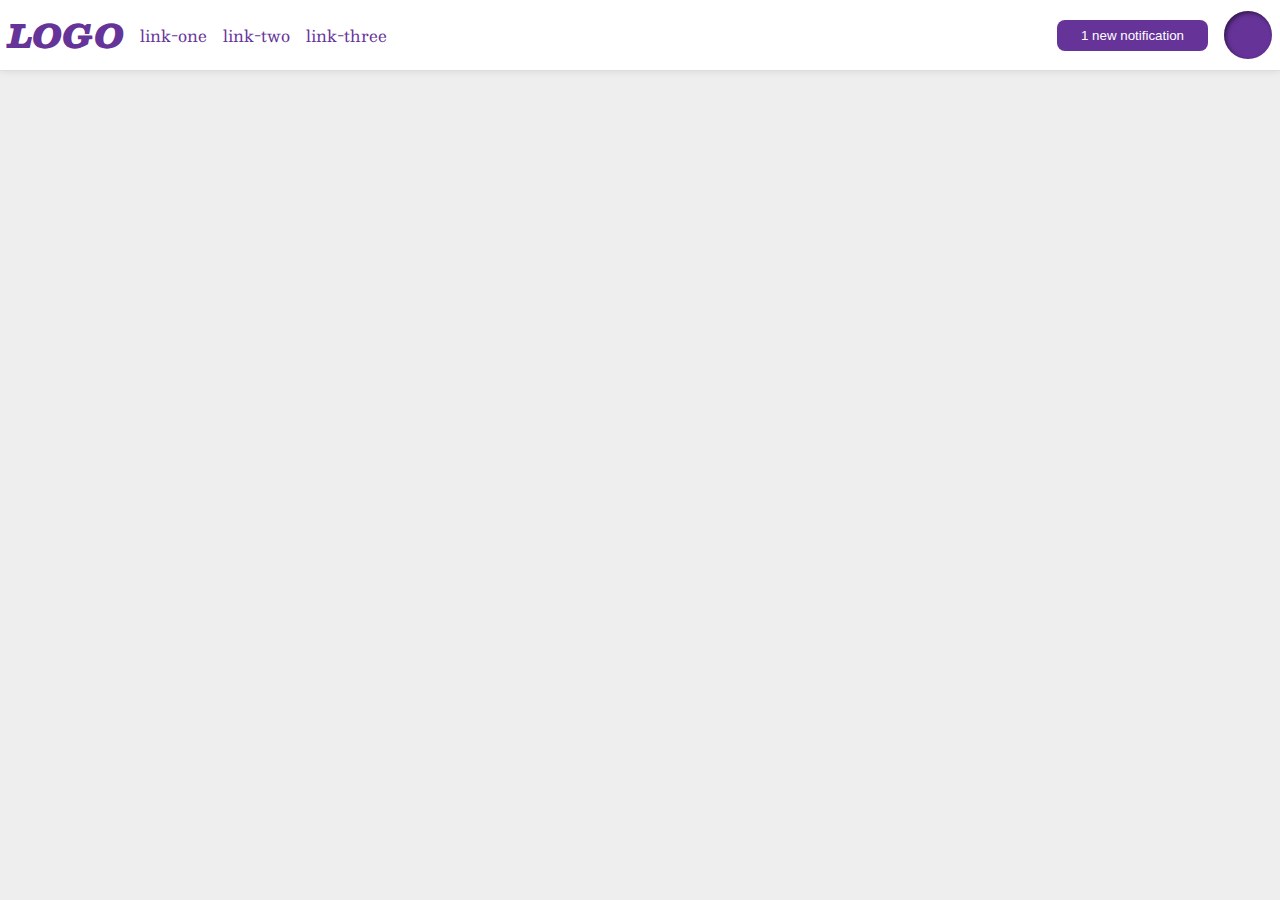
<file: flex/03-flex-header-2/index.html>
<!DOCTYPE html>
<html lang="en">
<head>
  <meta charset="UTF-8">
  <meta http-equiv="X-UA-Compatible" content="IE=edge">
  <meta name="viewport" content="width=device-width, initial-scale=1.0">
  <title>Flex Header 2</title>
  <link rel="stylesheet" href="style.css">
</head>
<body>
  <div class="header">
    <div class="left">
      <div class="logo">
      LOGO
      </div>
      <ul class="links left">
        <li><a href="google.com">link-one</a></li>
        <li><a href="google.com">link-two</a></li>
        <li><a href="google.com">link-three</a></li>
      </ul>
    </div>
    <div class="right">
      <button class="notifications right">
      1 new notification
      </button>
      <div class="profile-image right"></div>
    </div>
  </div>
</body>
</html>
</file>
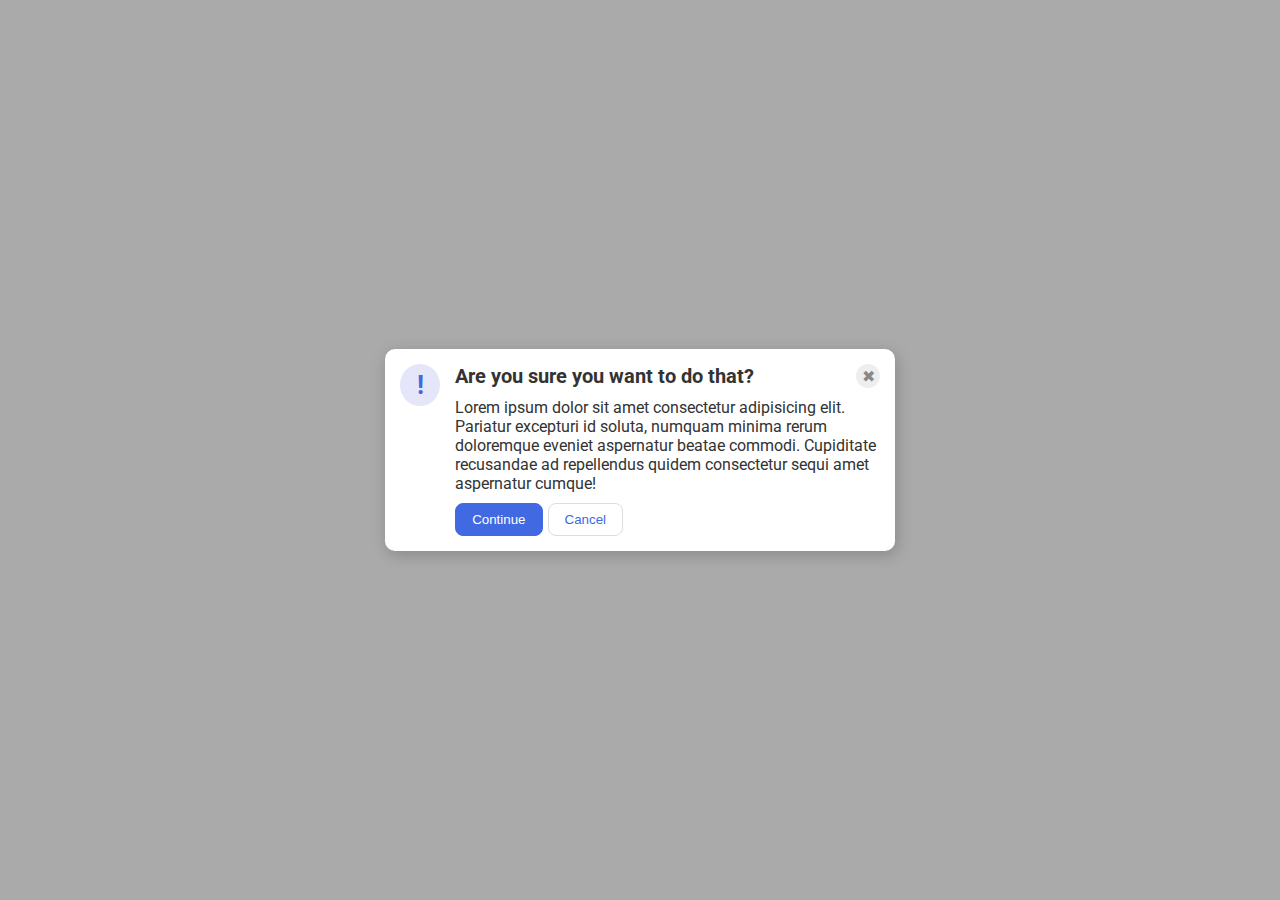
<file: flex/05-flex-modal/index.html>
<!DOCTYPE html>
<html lang="en">
<head>
  <meta charset="UTF-8">
  <meta http-equiv="X-UA-Compatible" content="IE=edge">
  <meta name="viewport" content="width=device-width, initial-scale=1.0">
  <link rel="stylesheet" href="style.css">
  <title>Modal</title>
</head>
<body>
  <div class="modal">
    <div class="icon">!</div>
    <div class="group">
      <div class="top">
        <div class="header">Are you sure you want to do that?</div>
        <div class="close-button">✖</div>
      </div>
      <div class="text">Lorem ipsum dolor sit amet consectetur adipisicing elit. Pariatur excepturi id soluta, numquam minima rerum doloremque eveniet aspernatur beatae commodi. Cupiditate recusandae ad repellendus quidem consectetur sequi amet aspernatur cumque!</div>
      <div class="options">
        <button class="continue">Continue</button>
        <button class="cancel">Cancel</button>
      </div>
    </div>
    
  </div>
</body>
</html>
</file>
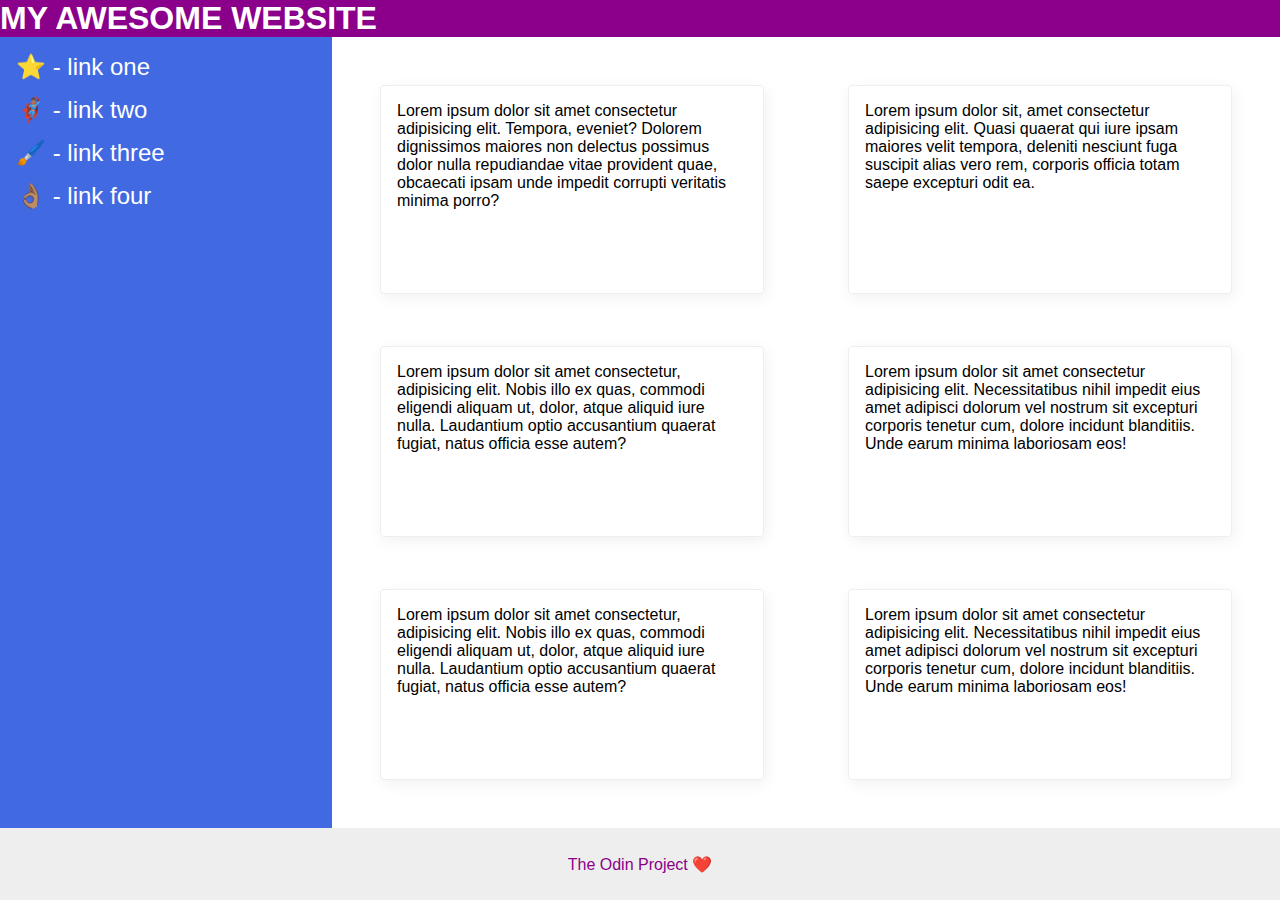
<file: flex/07-flex-layout-2/index.html>
<!DOCTYPE html>
<html lang="en">
<head>
  <meta charset="UTF-8">
  <meta http-equiv="X-UA-Compatible" content="IE=edge">
  <meta name="viewport" content="width=device-width, initial-scale=1.0">
  <title>The Holy Grail</title>
  <link rel="stylesheet" href="style.css">
</head>
<body>
  <div class="header">
    MY AWESOME WEBSITE
  </div>
  <div class="main">
    <div class="sidebar">
      <ul>
        <li><a href="google.com">⭐ - link one</a></li>
        <li><a href="google.com">🦸🏽‍♂️ - link two</a></li>
        <li><a href="google.com">🖌️ - link three</a></li>
        <li><a href="google.com">👌🏽 - link four</a></li>
      </ul>
    </div>
    <div class="points">
      <div class="card">Lorem ipsum dolor sit amet consectetur adipisicing elit. Tempora, eveniet? Dolorem dignissimos maiores non delectus possimus dolor nulla repudiandae vitae provident quae, obcaecati ipsam unde impedit corrupti veritatis minima porro?</div>
      <div class="card">Lorem ipsum dolor sit, amet consectetur adipisicing elit. Quasi quaerat qui iure ipsam maiores velit tempora, deleniti nesciunt fuga suscipit alias vero rem, corporis officia totam saepe excepturi odit ea.</div>
      <div class="card">Lorem ipsum dolor sit amet consectetur, adipisicing elit. Nobis illo ex quas, commodi eligendi aliquam ut, dolor, atque aliquid iure nulla. Laudantium optio accusantium quaerat fugiat, natus officia esse autem?</div>
      <div class="card">Lorem ipsum dolor sit amet consectetur adipisicing elit. Necessitatibus nihil impedit eius amet adipisci dolorum vel nostrum sit excepturi corporis tenetur cum, dolore incidunt blanditiis. Unde earum minima laboriosam eos!</div>
      <div class="card">Lorem ipsum dolor sit amet consectetur, adipisicing elit. Nobis illo ex quas, commodi eligendi aliquam ut, dolor, atque aliquid iure nulla. Laudantium optio accusantium quaerat fugiat, natus officia esse autem?</div>
      <div class="card">Lorem ipsum dolor sit amet consectetur adipisicing elit. Necessitatibus nihil impedit eius amet adipisci dolorum vel nostrum sit excepturi corporis tenetur cum, dolore incidunt blanditiis. Unde earum minima laboriosam eos!</div>
    </div>
  </div>  
  <div class="footer">
    The Odin Project ❤️
  </div>
</body>
</html>
</file>
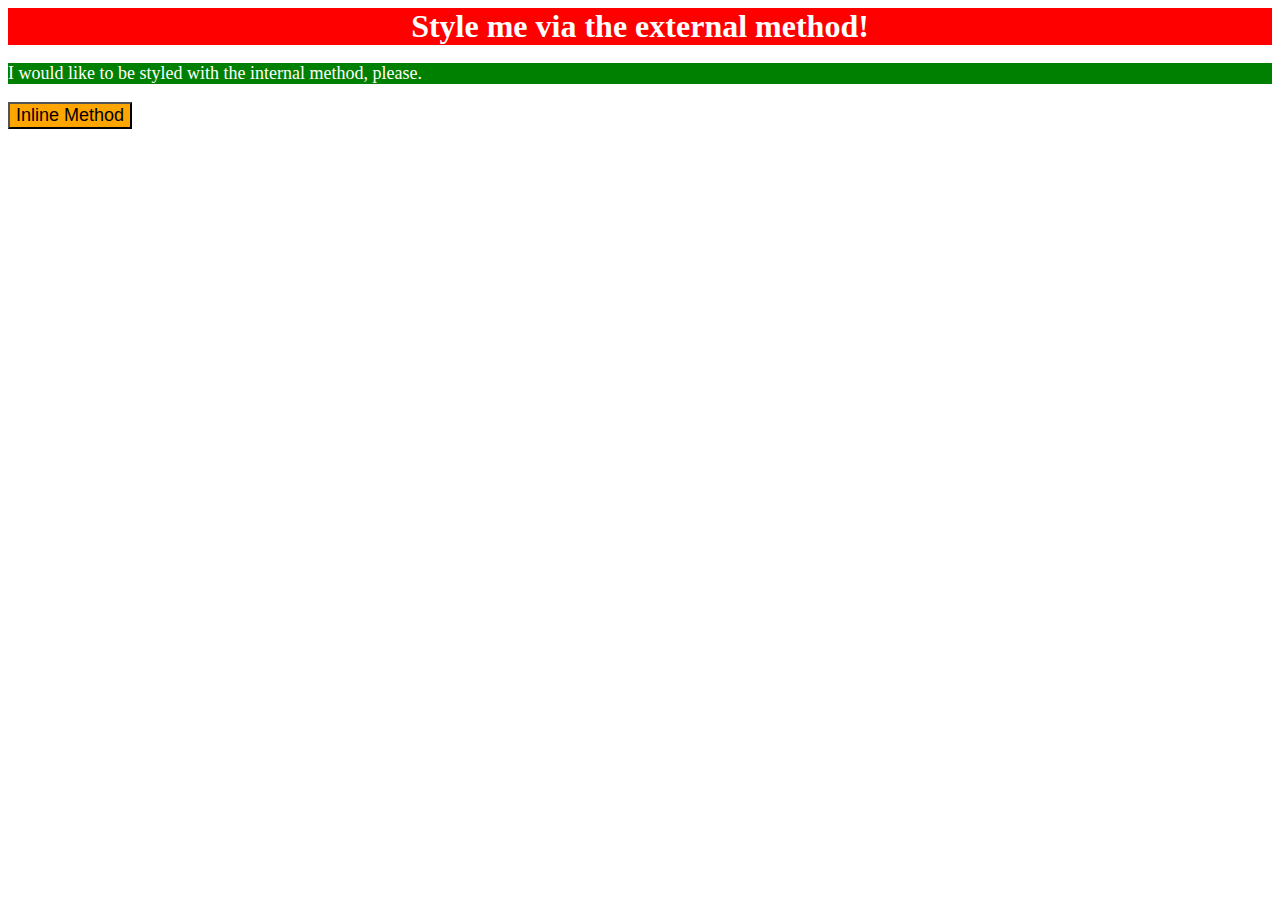
<file: foundations/01-css-methods/index.html>
<!DOCTYPE html>
<html lang="en">
<head>
  <style>
    p {
      color: white;
      background-color: green;
      font-size: 18px;
    }
  </style>
  <meta charset="UTF-8">
  <meta http-equiv="X-UA-Compatible" content="IE=edge">
  <meta name="viewport" content="width=device-width, initial-scale=1.0">
  <link rel="stylesheet" href="styles.css">
  <title>Methods for Adding CSS</title>
</head>
<body>
  
  <div>Style me via the external method!</div>
  <p>I would like to be styled with the internal method, please.</p>
  <button style="background-color: orange; font-size: 18px;">Inline Method</button>
</body>
</html>
</file>
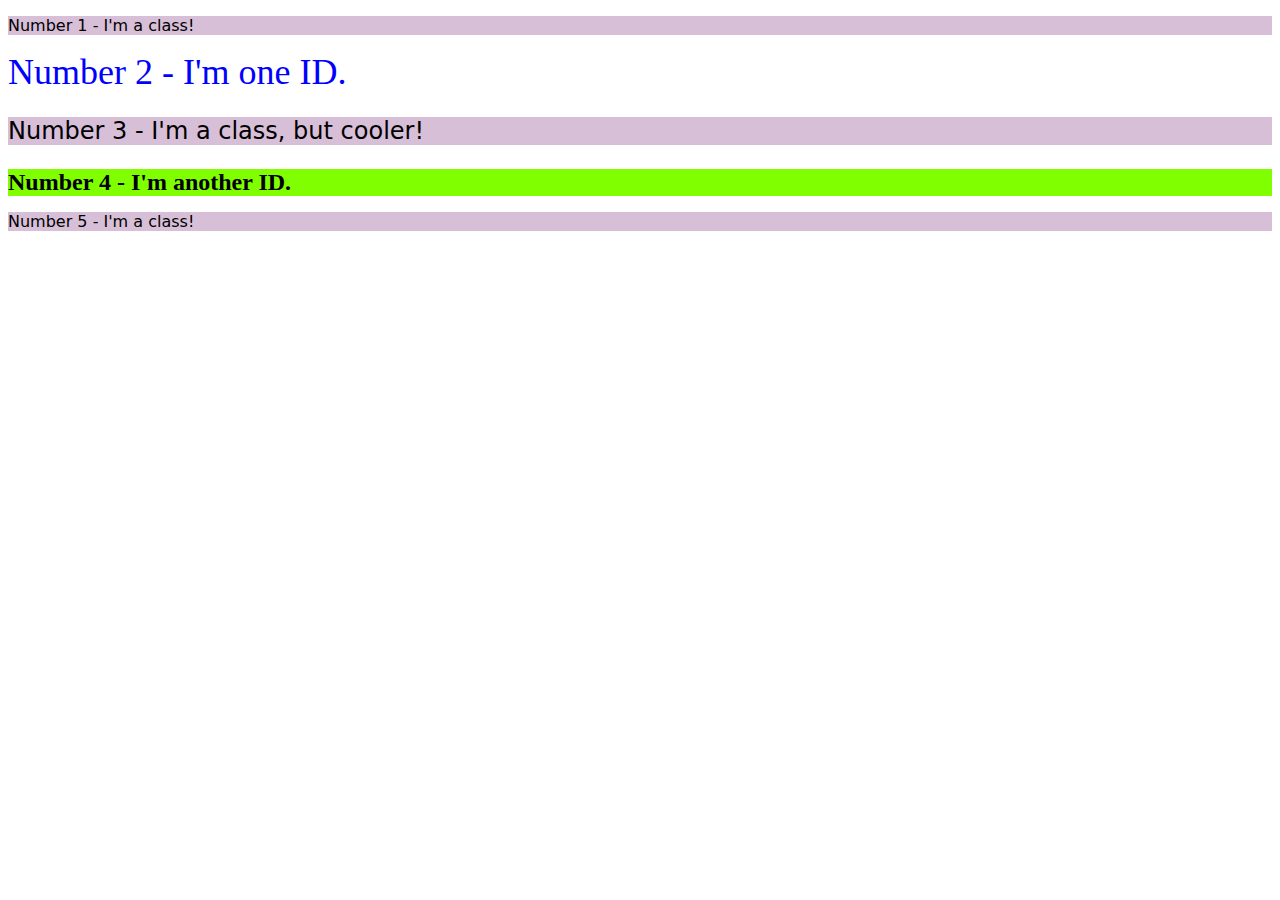
<file: foundations/02-class-id-selectors/index.html>
<!DOCTYPE html>
<html lang="en">
<head>
  <meta charset="UTF-8">
  <meta http-equiv="X-UA-Compatible" content="IE=edge">
  <meta name="viewport" content="width=device-width, initial-scale=1.0">
  <title>Class and ID Selectors</title>
  <link rel="stylesheet" href="style.css">
</head>
<body>
  <p class="odd">Number 1 - I'm a class!</p>
  <div id="two">Number 2 - I'm one ID.</div>
  <p class="odd cool">Number 3 - I'm a class, but cooler!</p>
  <div id="four">Number 4 - I'm another ID.</div>
  <p class="odd">Number 5 - I'm a class!</p>
</body>
</html>
</file>
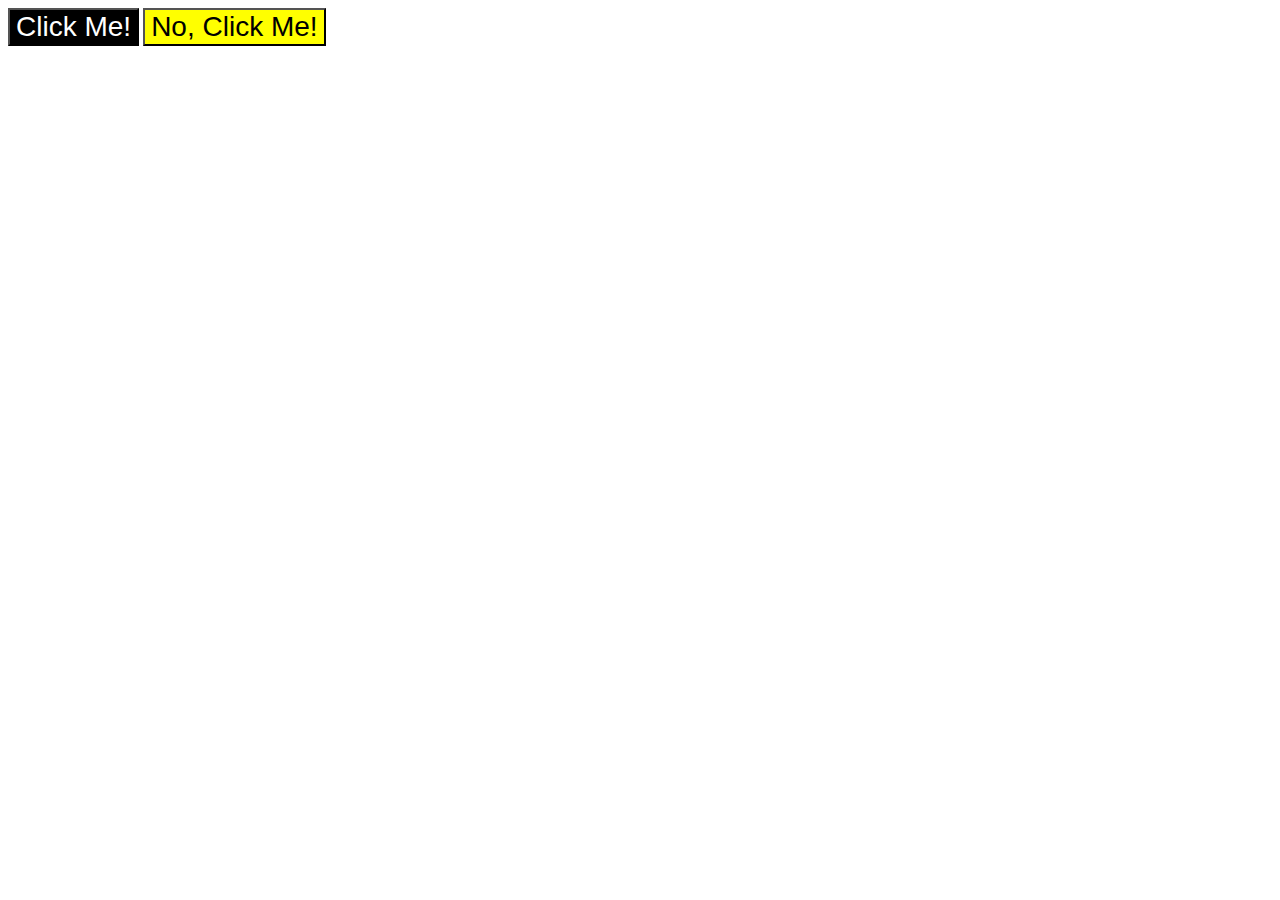
<file: foundations/03-grouping-selectors/index.html>
<!DOCTYPE html>
<html lang="en">
<head>
  <meta charset="UTF-8">
  <meta http-equiv="X-UA-Compatible" content="IE=edge">
  <meta name="viewport" content="width=device-width, initial-scale=1.0">
  <title>Grouping Selectors</title>
  <link rel="stylesheet" href="style.css">
</head>
<body>
  <button class="positive">Click Me!</button>
  <button class="negative">No, Click Me!</button>
</body>
</html>
</file>
<file: flex/03-flex-header-2/style.css>
/* this is some magical font-importing.  
you'll learn about it later. */
@import url('https://fonts.googleapis.com/css2?family=Besley:ital,wght@0,400;1,900&display=swap');

body {
  margin: 0;
  background: #eee;
  font-family: Besley, serif;
}

.header {
  background: white;
  border-bottom: 1px solid #ddd;
  box-shadow: 0 0 8px rgba(0,0,0,.1);
  display: flex;
  justify-content: space-between;
  padding: 8px;
}

.profile-image {
  background: rebeccapurple;
  box-shadow: inset 2px 2px 4px rgba(0,0,0,.5);
  border-radius: 50%;
  width: 48px;
  height:  48px;
  display: flex;
}

.logo {
  color: rebeccapurple;
  font-size: 32px;
  font-weight: 900;
  font-style: italic;
}

button {
  border: none;
  border-radius: 8px;
  background: rebeccapurple;
  color: white;
  padding: 8px 24px;
  display: flex;
  justify-content: flex-end;
}

a {
  /* this removes the line under our links */
  text-decoration: none;
  color: rebeccapurple;
}

ul {
  list-style-type: none;
  display: flex;
  margin: 0;
  padding: 0;
  gap: 16px;
}

.left, .right {
  display: flex;
  align-items: center;
  gap: 16px;
}
</file>
<file: flex/05-flex-modal/style.css>
@import url('https://fonts.googleapis.com/css2?family=Roboto:wght@400;700&display=swap');

html, body {
  height: 100%;
}

body {
  font-family: Roboto, sans-serif;
  margin: 0;
  background: #aaa;
  color: #333;
  /* I'll give you this one for free lol */
  display: flex;
  align-items: center;
  justify-content: center;
}

.modal {
  background: white;
  width: 480px;
  border-radius: 10px;
  box-shadow: 2px 4px 16px rgba(0,0,0,.2);
  display: flex;
  padding: 15px;
  align-items: flex-start;
}

.group {
  display: flex;
  flex-direction: column;
  justify-content: flex-start;
  gap: 10px;
}

.header {
  font-weight: bold;
  font-size: 20px;
}

.icon {
  color: royalblue;
  font-size: 26px;
  font-weight: 700;
  background: lavender;
  width: 42px;
  height: 42px;
  border-radius: 50%;
  display: flex;
  align-items: center;
  justify-content: center;
  padding-right: 15px;
  padding-left: 15px;
  margin-right: 15px;
}

.top {
  display: flex;
  justify-content: space-between;
}

.close-button {
  background: #eee;
  border-radius: 50%;
  color: #888;
  font-weight: 400;
  font-size: 16px;
  height: 24px;
  width: 24px;
  display: flex;
  align-items: center;
  justify-content: center;
  align-self: flex-end;
}

button {
  padding: 8px 16px;
  border-radius: 8px;
}

.options {
  display: flex;
  align-items: center;
  gap: 5px;
}

button.continue {
  background: royalblue;
  border: 1px solid royalblue;
  color: white;
  display: flex;
  align-self: flex-start;
}

button.cancel {
  background: white;
  border: 1px solid #ddd;
  color: royalblue;
  display: flex;
  align-self: flex-start;
}
</file>
<file: flex/07-flex-layout-2/style.css>
body {
  font-family: -apple-system, BlinkMacSystemFont, 'Segoe UI', Roboto, Oxygen, Ubuntu, Cantarell, 'Open Sans', 'Helvetica Neue', sans-serif;
  margin: 0;
  min-height: 100vh;
  display: flex;
  flex-direction: column;
}

.main {
  display: flex;
  flex: 1;
}

.header {
  font-size: 32px;
  font-weight: 900;
  background: darkmagenta;
  color: white;
  display: flex;
  padding-left: 0 16px;
  align-items: center;
}

.footer {
  height: 72px;
  background: #eee;
  color: darkmagenta;
  display: flex;
  justify-content: center;
  align-items: center;
}

.sidebar {
  width: 300px;
  flex-shrink: 0;
  background: royalblue;
  display: flex;
  padding: 16px;
}

a {
  font-size: 24px;
  text-decoration: none;
  color: white;
}

li {
  margin-bottom: 15px;
}

ul {
  list-style-type: none;
  margin: 0;
  padding: 0;
}

.points {
  display: flex;
  justify-content: space-between;
  flex-wrap: wrap;
  padding: 32px;
  gap: 20px;
}

.card {
  border: 1px solid #eee;
  box-shadow: 2px 4px 16px rgba(0,0,0,.06);
  border-radius: 4px;
  display: flex;
  width: 350px;
  padding: 16px;
  margin: 16px;
}
</file>
<file: foundations/01-css-methods/styles.css>
div {
    color:white;
    background-color: red;
    font-size: 32px;   
    text-align: center;
    font-weight: bold;
}
</file>
<file: foundations/02-class-id-selectors/style.css>
.odd {
    background-color: rgb(216, 191, 216);
    font-family: Verdana, DejaVu Sans, sans-serif;
}

#two {
    color: rgb(0, 0, 255);
    font-size: 36px;
}

.cool {
    font-size: 24px;
}

#four {
    background-color: rgb(127, 255, 0);
    font-size: 24px;
    font-weight: bold;
}
</file>
<file: foundations/03-grouping-selectors/style.css>
.positive,
.negative {
    font-size: 28px;
    font-family: Helvetica, "Times New Roman", sans-serif;
}

.positive {
    background-color: black;
    color: white;
}

.negative {
    background-color: yellow;
}
</file>
